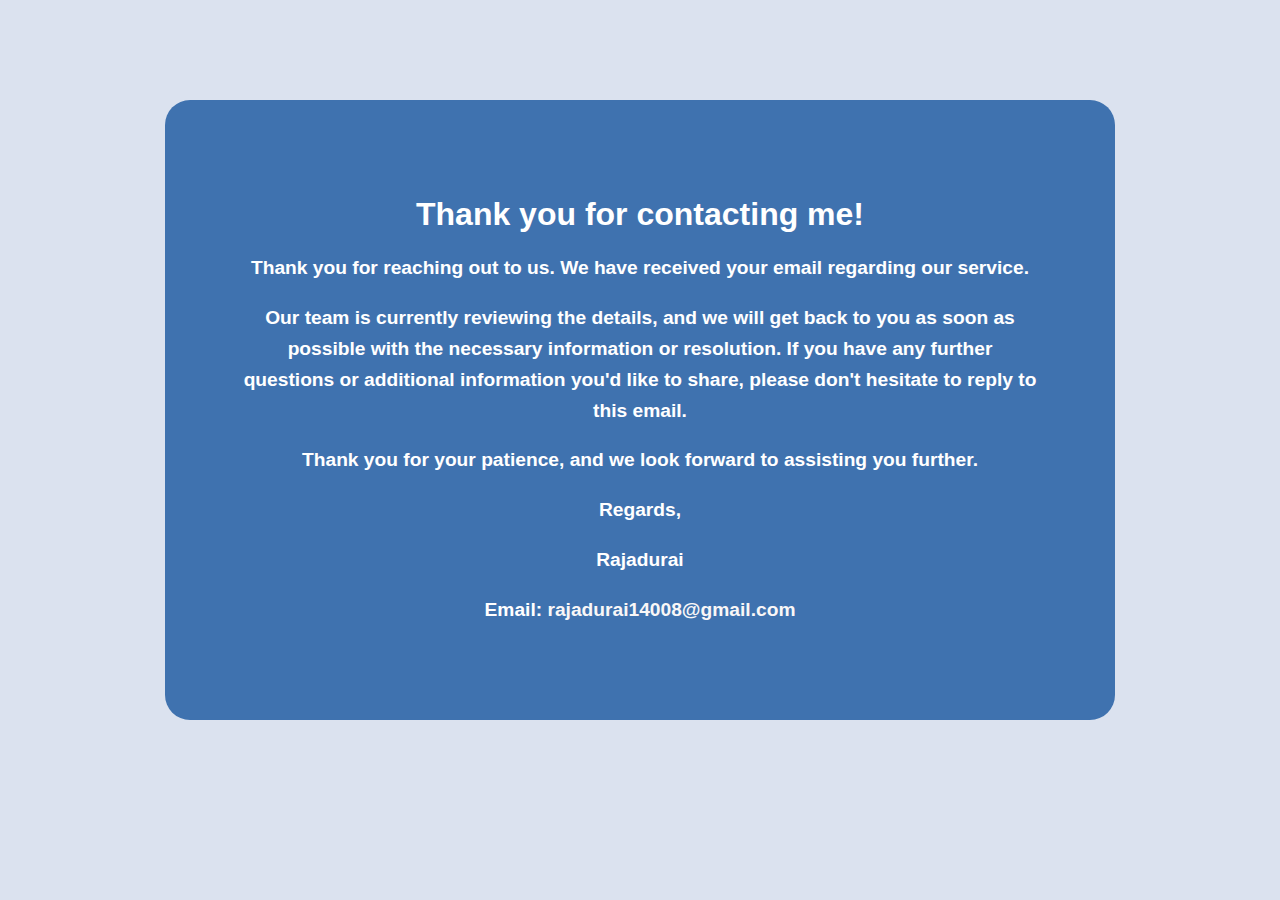
<file: index.html>
<!DOCTYPE html>
<head>
  <html lang="en">
  <meta charset="UTF-8">
  <meta name="viewport" content="width=device-width, initial-scale=1.0">
  <meta http-equiv="refresh" content="5; url=https://javix-studio.github.io/HOME_PAGE/">
  <meta name="description" content="Thank you page after contacting us">
  <title>Thank You</title>
  <link rel="stylesheet" href="thanks.css">
</head>
<body> 
  <div class="container">
    <h1><strong>Thank you for contacting me!</strong></h1>
    <p><strong>Thank you for reaching out to us. We have received your email regarding our service.</strong></p>
    <p><strong>Our team is currently reviewing the details, and we will get back to you as soon as possible with the necessary information or resolution. If you have any further questions or additional information you'd like to share, please don't hesitate to reply to this email.</strong></p>
    <p><strong>Thank you for your patience, and we look forward to assisting you further.</strong></p>
    <p><strong>Regards,</strong></p>
    <p><strong>Rajadurai</strong></p>
    <p><strong>Email: <a href="mailto:rajadurai14008@gmail.com">rajadurai14008@gmail.com</a></strong></p>
  </div>
</body>
</html>
</file>
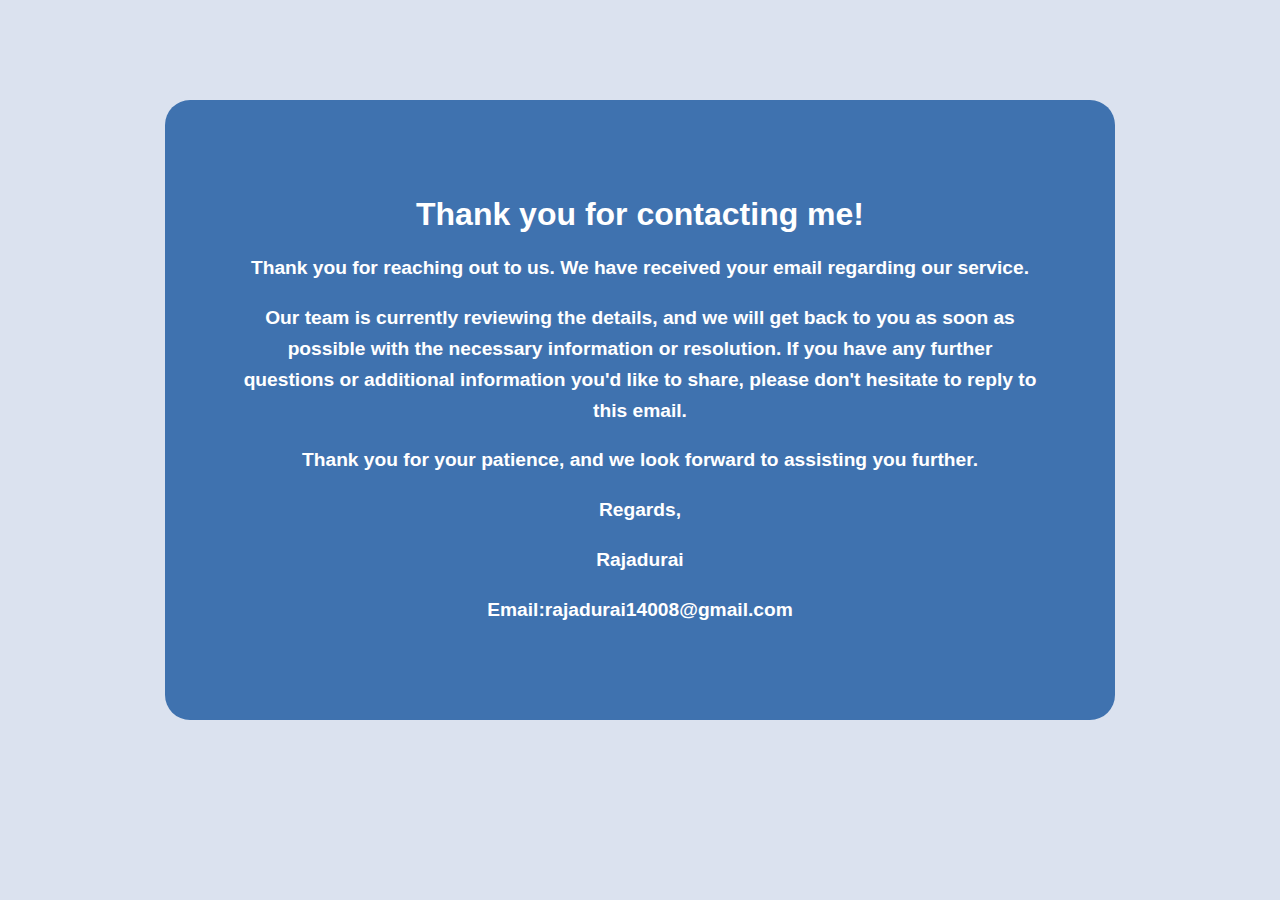
<file: index.html.html>
<!DOCTYPE html>
<html>
<html lang="en">
<meta charset="UTF-8">
<meta name=condent="width=device-width,initial scale=1.0">
<title>THANK YOU</title>
<link rel="stylesheet" href="thanks.css">
<div class="container"> 

<h1><center><b>Thank you for contacting me!</b></center></h1>
<p><b>Thank you for reaching out to us. We have received your email regarding our service.</b></p>
<p><b>Our team is currently reviewing the details, and we will get back to you as soon as possible with the necessary information or resolution. If you have any further questions or additional information you'd like to share, please don't hesitate to reply to this email.</b></p>

<p><b>Thank you for your patience, and we look forward to assisting you further.</b></p>
<p><b>Regards,</b></p>
<p><b>Rajadurai</p>
<p><b>Email:rajadurai14008@gmail.com</b></p>
</div>
</html>
</file>
<file: thanks.css>
body {
  background-color: #DBE2EF;
  font-family: Arial, sans-serif;
}

.container {
  border-radius: 25px;
  padding: 75px;
  height: auto;
  width: 800px;
  margin: 100px auto;
  justify-content: space-evenly;
  background-color: #3F72AF;
  color: white;
  text-align: center;
}

h1 {
  font-size: 2em;
  margin-bottom: 20px;
}

p {
  font-size: 1.2em;
  line-height: 1.6;
}

a {
  color: #F9F7F7;
  text-decoration: none;
}

a:hover {
  text-decoration: underline;
}
</file>
